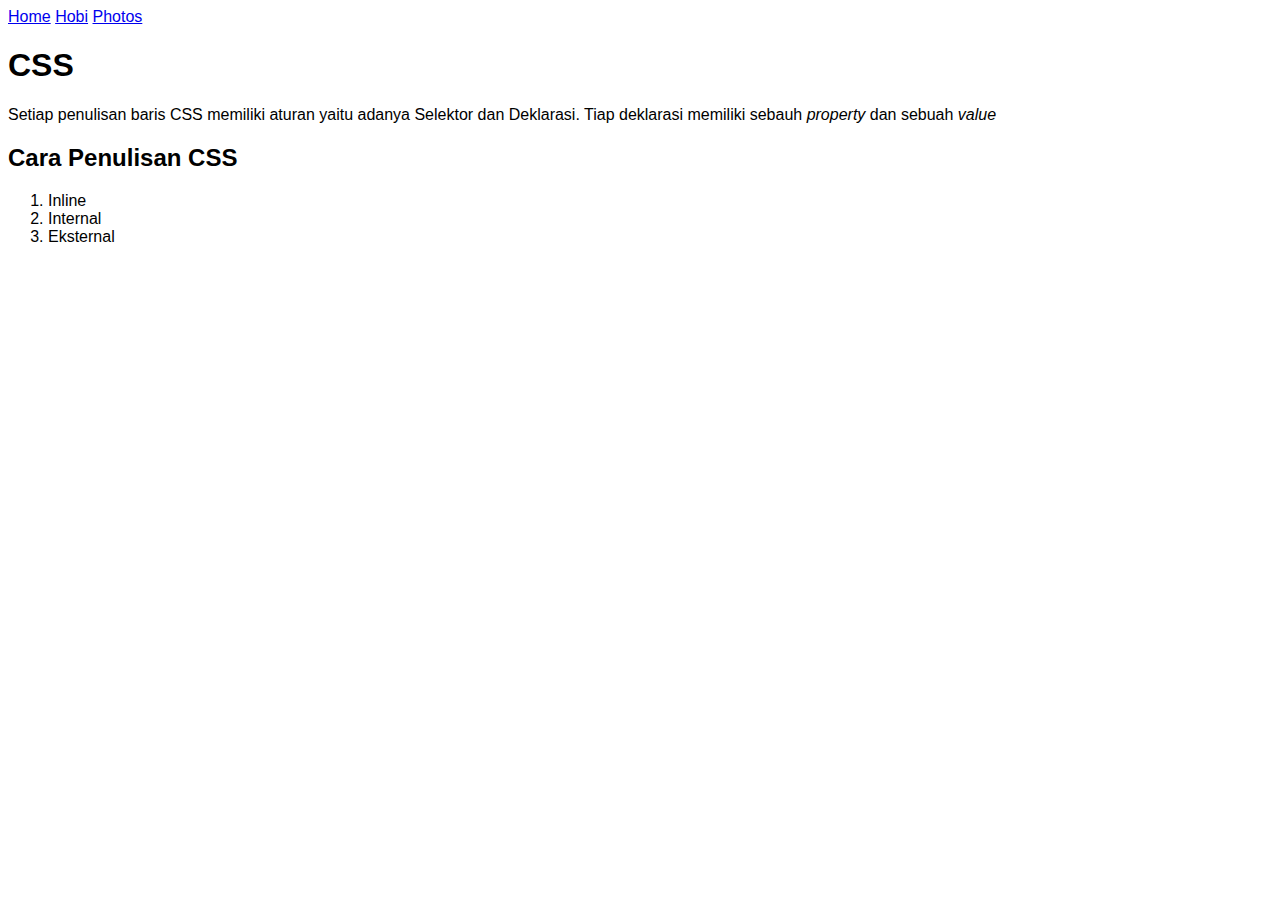
<file: belajarcss.html>
<!DOCTYPE html>
<html>
<head>
	<title>Belajar CSS</title>
	<link rel="stylesheet" type="text/css" href="css/style.css"/>
</head>
<body>
<div id="nav">
	<a href="#">Home</a>
	<a href="#">Hobi</a>
	<a href="#">Photos</a>
</div>

	<h1>CSS</h1>
	<P>Setiap penulisan baris CSS memiliki aturan yaitu adanya Selektor dan Deklarasi. Tiap deklarasi memiliki sebauh <i>property</i> dan sebuah <i>value</i></P>
	<h2>Cara Penulisan CSS</h2>
	<ol>
		<li>Inline</li>
		<li>Internal</li>
		<li>Eksternal</li>
	</ol>
</body>
</html>
</file>
<file: css/style.css>
body, html {
  height: 100%;
  font-family: "Inconsolata", sans-serif;}

<script>
// Tabbed Menu
function openMenu(evt, menuName) {
  var i, x, tablinks;
  x = document.getElementsByClassName("menu");
  for (i = 0; i < x.length; i++) {
    x[i].style.display = "none";
  }
  tablinks = document.getElementsByClassName("tablink");
  for (i = 0; i < x.length; i++) {
    tablinks[i].className = tablinks[i].className.replace(" w3-dark-grey", "");
  }
  document.getElementById(menuName).style.display = "block";
  evt.currentTarget.firstElementChild.className += " w3-dark-grey";
}
document.getElementById("myLink").click();
</script>
</file>
